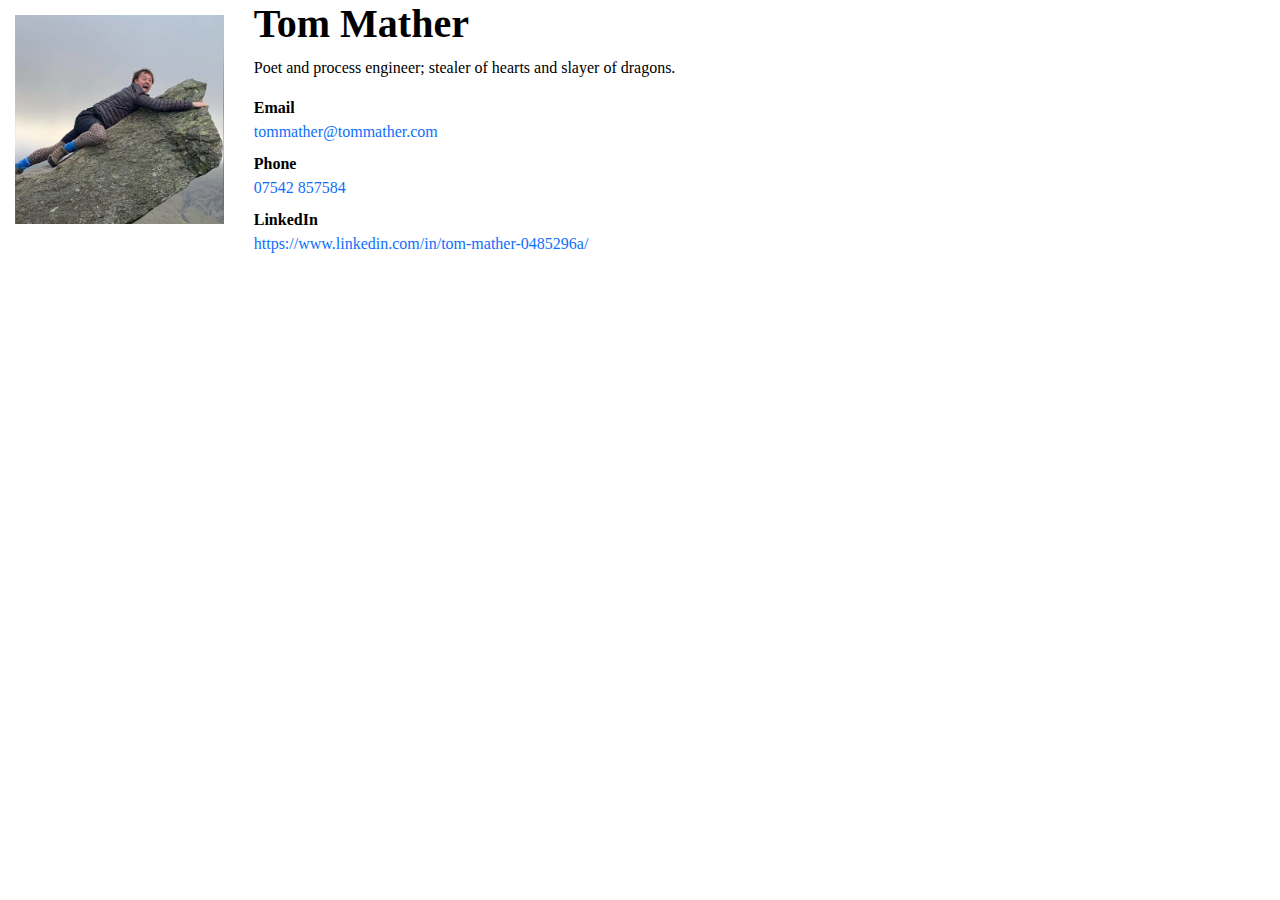
<file: index.html>
<!DOCTYPE HTML>
<html lang="en">
  <head>
    <meta http-equiv="Content-Type" content="text/html; charset=UTF-8">
    <title>Tom Mather</title>
    <link href="css/stylesheet.css" rel="stylesheet" type="text/css">
  </head>
  <body>
    <article class="profile" itemscope itemtype="http://schema.org/Person">
      <div class="profile-picture">
        <figure itemprop="image">
          <picture>
            <img src="img/profile.jpeg">
          </picture>
        </figure>
      </div>
      <div class="profile-body">
        <h1 itemprop="name">Tom Mather</h1>
        <p itemprop="description">
          Poet and process engineer; stealer of hearts and slayer of dragons.
        </p>
        <dl>
          <dt>Email</dt>
          <dd itemprop="email"><a href="mailto:tommather@tommather.com">tommather@tommather.com</a></dd>

          <dt>Phone</dt>
          <dd itemprop="telephone"><a href="tel:+447542857584">07542 857584</a></dd>

          <dt>LinkedIn</dt>
          <dd><a href="https://www.linkedin.com/in/tom-mather-0485296a/">https://www.linkedin.com/in/tom-mather-0485296a/</a></dd>
        </dl>
      </div>
    </article>
  </body>
</html>
</file>
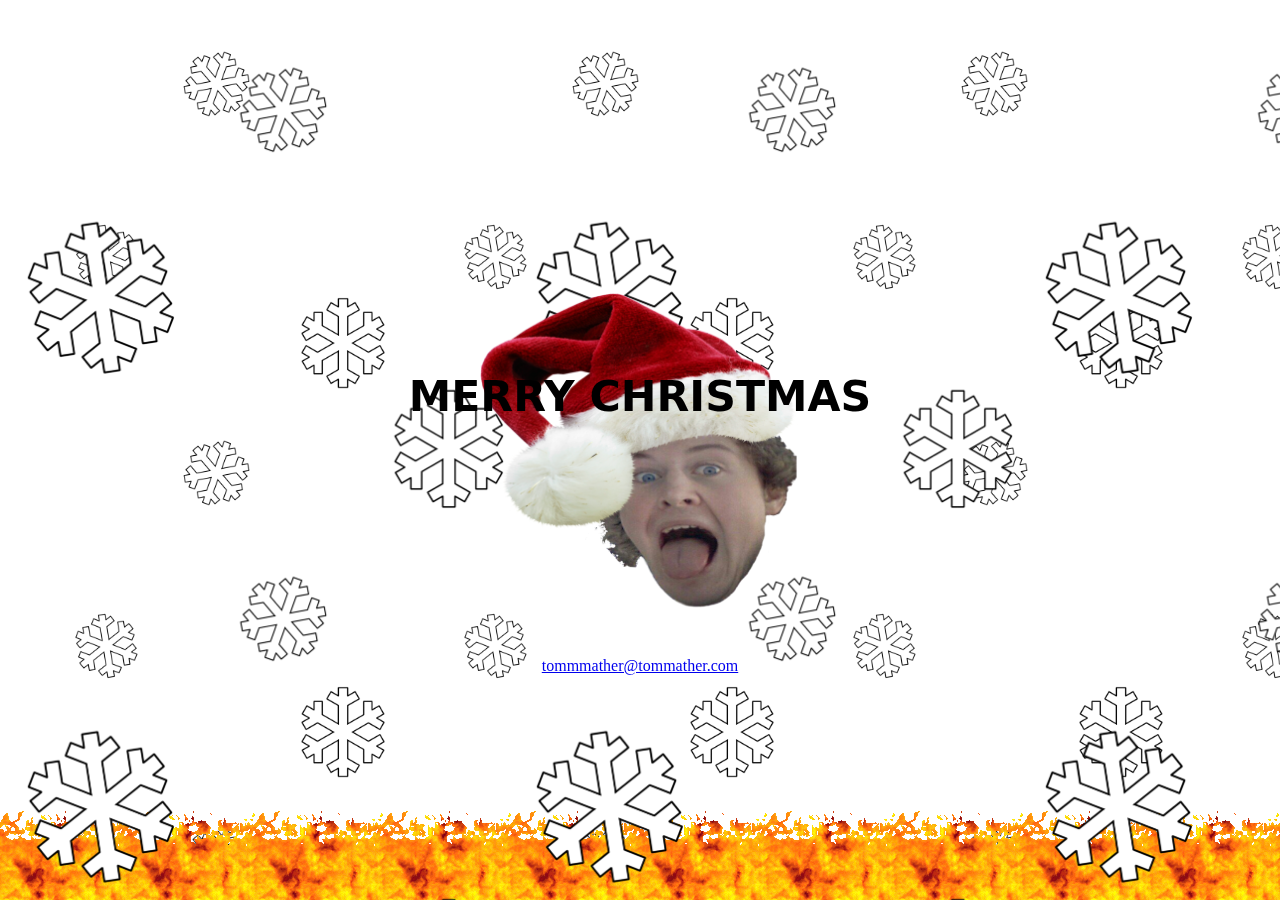
<file: christmas.html>
<!DOCTYPE HTML>
<html>
  <head>
    <meta http-equiv="Content-Type" content="text/html; charset=UTF-8">
    <title>Tom Mather</title>
    <meta name="viewport" content="width=device-width, user-scalable=no">

    <link href="./css/christmas.css" rel="stylesheet" type="text/css">
    <!--[if Webkit]<!-->
    <link href="./css/webkit-christmas.css" rel="stylesheet" type="text/css">
    <!--<![endif]-->
  </head>
  <body>
    <div id="container">
      <div id="snow-02"></div>
      <div id="fire"></div>
      <div id="snow-01"></div>

      <img id="tom" src='./img/tom.png'>
      <div id="greeting-outer">
        <h1 id="greeting">MERRY CHRISTMAS</h1>
      </div>

      <div id="contact-outer">
        <a id="contact" href="mailto:tommather@tommather.com">tommmather@tommather.com</a>
      </div>

    </div>
  </body>
</html>
</file>
<file: css/christmas.css>
@keyframes tom {
  0% {
    transform:
      rotateZ(5deg) rotateX(5deg)
      rotateY(0deg)
      translateX(110%)
      rotateY(0deg)
      rotateX(-5deg) rotateZ(-5deg);
  }

  100% {
    transform:
      rotateZ(5deg) rotateX(5deg)
      rotateY(360deg)
      translateX(110%)
      rotateY(-360deg)
      rotateX(-5deg) rotateZ(-5deg);
  }
}

#container {
  position: fixed;
  width: 100%;
  height: 100%;

  perspective: 40em;
  text-align: center;

}

#tom {
  position: absolute;
  top: 50%;
  left: 50%;

  width: 20em;
  height: 20em;
  margin-left: -10em;
  margin-top: -10em;

  transform-style: preserve-3d;
  animation-duration: 3s;
  animation-name: tom;
  animation-iteration-count: infinite;
  animation-timing-function: linear;
}

@keyframes greeting-rotate {
  0%   {transform: rotateZ(-10deg);}
  100% {transform: rotateZ(10deg);}
}

@keyframes greeting-scale {
  0%   {transform: scale(1.0);}
  25%  {transform: scale(1.4);}
  50%  {transform: scale(1.0);}
  75%  {transform: scale(1.2);}
  100% {transform: scale(1.0);}
}

#greeting-outer {
  position: absolute;
  bottom: 50%;
  width: 100%;

  transform-style: preserve-3d;
  animation-duration: 2s;
  animation-name: greeting-rotate;
  animation-iteration-count: infinite;
  animation-timing-function: ease-in-out;
  animation-direction: alternate;
}

#greeting {
  font-family: sans;
  font-size: 32pt;
  transform-style: preserve-3d;
  animation-duration: 3.5s;
  animation-name: greeting-scale;
  animation-iteration-count: infinite;
  animation-timing-function: linear;
}

#contact-outer {
  position: absolute;
  width: 100%;
  bottom: 25%;
}

@keyframes background {
  0%   {background: magenta;}
  50%  {background: lime;}
  25%  {background: yellow;}
  75%  {background: aqua;}
  100% {background: magenta;}
}

#fire {
    position: absolute;
    bottom: 0;
    width: 100%;
    height: 128px;
    background-image: url('../img/fire.gif');
}

body {
  padding: 0;
  margin: 0;

  animation-duration:2s;
  animation-name: background;
  animation-iteration-count: infinite;
  animation-timing-function: linear;

}

@keyframes snow-01 {
  0% {background-position: 0 0;}
  100% {background-position: 509px 1527px;}
}

#snow-01 {
  position: absolute;
  width: 100%;
  height: 100%;
  background-size: 509px;
  background-image: url("../img/snowflakes-01.png");

  animation-duration: 19s;
  animation-name: snow-01;
  animation-iteration-count: infinite;
  animation-timing-function: linear;
}

@keyframes snow-02 {
  0% {background-position: 0 0;}
  100% {background-position: 778px 1176px;}
}

#snow-02 {
  position: absolute;
  width: 100%;
  height: 100%;
  background-size: 389px;
  background-image: url("../img/snowflakes-02.png");

  animation-duration:31s;
  animation-name: snow-02;
  animation-iteration-count: infinite;
  animation-timing-function: linear;
}
</file>
<file: css/webkit-christmas.css>
@-webkit-keyframes tom {
  0% {
    -webkit-transform:
      rotateZ(5deg) rotateX(5deg)
      rotateY(0deg)
      translateX(110%)
      rotateY(0deg)
      rotateX(-5deg) rotateZ(-5deg);
  }

  100% {
    -webkit-transform:
      rotateZ(5deg) rotateX(5deg)
      rotateY(360deg)
      translateX(110%)
      rotateY(-360deg)
      rotateX(-5deg) rotateZ(-5deg);
  }
}

#container {
  -webkit-perspective: 40em;
  -webkit-transform-style: preserve-3d;
}

#tom {
  -webkit-transform-style: preserve-3d;
  -webkit-animation-duration: 3s;
  -webkit-animation-name: tom;
  -webkit-animation-iteration-count: infinite;
  -webkit-animation-timing-function: linear;
}

@-webkit-keyframes greeting-rotate {
  0%   {-webkit-transform: rotateZ(-10deg);}
  100% {-webkit-transform: rotateZ(10deg);}
}

@-webkit-keyframes greeting-scale {
  0%   {-webkit-transform: scale(1.0);}
  25%  {-webkit-transform: scale(1.4);}
  50%  {-webkit-transform: scale(1.0);}
  75%  {-webkit-transform: scale(1.2);}
  100% {-webkit-transform: scale(1.0);}
}

#greeting-outer {
  -webkit-transform-style: preserve-3d;
  -webkit-animation-duration: 2s;
  -webkit-animation-name: greeting-rotate;
  -webkit-animation-iteration-count: infinite;
  -webkit-animation-timing-function: ease-in-out;
  -webkit-animation-direction: alternate;
}

#greeting {
  -webkit-transform-style: preserve-3d;
  -webkit-animation-duration: 3.5s;
  -webkit-animation-name: greeting-scale;
  -webkit-animation-iteration-count: infinite;
  -webkit-animation-timing-function: linear;
}

@-webkit-keyframes background {
  0%   {background: magenta;}
  50%  {background: lime;}
  25%  {background: yellow;}
  75%  {background: aqua;}
  100% {background: magenta;}
}

body {
  -webkit-animation-duration:4s;
  -webkit-animation-name: background;
  -webkit-animation-iteration-count: infinite;
  -webkit-animation-timing-function: linear;
}

@-webkit-keyframes snow-01 {
  0% {background-position: 0 0;}
  100% {background-position: 509px 1527px;}
}

#snow-01 {
  -webkit-animation-duration: 19s;
  -webkit-animation-name: snow-01;
  -webkit-animation-iteration-count: infinite;
  -webkit-animation-timing-function: linear;
}

@-webkit-keyframes snow-02 {
  0% {background-position: 0 0;}
  100% {background-position: 778px 1176px;}
}

#snow-02 {
  -webkit-animation-duration:31s;
  -webkit-animation-name: snow-02;
  -webkit-animation-iteration-count: infinite;
  -webkit-animation-timing-function: linear;
}
</file>
<file: css/stylesheet.css>
/*!
 * Copyright Zhuolin Liu <zhuolinliu@zhuolinliu.com>
 * Based on bootstrap Reboot v4.3.1 (https://getbootstrap.com/)
 * Copyright 2011-2020 The Bootstrap Authors
 * Copyright 2011-2020 Twitter, Inc.
 * Licensed under MIT (https://github.com/twbs/bootstrap/blob/master/LICENSE)
 * Forked from Normalize.css, licensed MIT (https://github.com/necolas/normalize.css/blob/master/LICENSE.md)
 */

/* Layout. */
figure img {
    width: 100%;
}

.profile-body {
    padding-left: 15px;
    padding-right: 15px;
}

@media (min-width: 768px) {
    .profile {
        display: flex;
    }

    .profile-picture {
        flex: 0 288px;
    }

    .profile-body {
        flex: 1 100%;
    }

    .profile-picture {
        padding-top: 15px;
        padding-left: 15px;
        padding-right: 15px;
    }
}

/* Content. */
*,
*::before,
*::after {
  box-sizing: border-box;
}

body {
  margin: 0;
  font-family: serif;
  font-size: 1rem;
  line-height: 1.5;
  -webkit-text-size-adjust: 100%;
  -webkit-tap-highlight-color: rgba(0, 0, 0, 0);
}

h1, h2, h3, h4, h5, h6 {
  margin-top: 0;
  margin-bottom: 0.5rem;
  line-height: 1.2;
}

h1 {
  font-size: 2.5rem;
}

h2 {
  font-size: 2rem;
}

h3 {
  font-size: 1.75rem;
}

h4 {
  font-size: 1.5rem;
}

h5 {
  font-size: 1.25rem;
}

h6 {
  font-size: 1rem;
}

p {
  margin-top: 0;
  margin-bottom: 1rem;
}

ol,
ul {
  padding-left: 2rem;
}

ol,
ul,
dl {
  margin-top: 0;
  margin-bottom: 1rem;
}

ol ol,
ul ul,
ol ul,
ul ol {
  margin-bottom: 0;
}

dt {
  font-weight: 700;
}

dd {
  margin-bottom: .5rem;
  margin-left: 0;
}

blockquote {
  margin: 0 0 1rem;
}

small {
  font-size: 0.875em;
}

sub,
sup {
  position: relative;
  font-size: 0.75em;
  line-height: 0;
  vertical-align: baseline;
}

sub {
  bottom: -.25em;
}

sup {
  top: -.5em;
}

a {
  color: #0d6efd;
  text-decoration: none;
}

a:hover {
  color: #024dbc;
  text-decoration: underline;
}

a:not([href]), a:not([href]):hover {
  color: inherit;
  text-decoration: none;
}

pre,
code,
kbd,
samp {
  font-family: SFMono-Regular, Menlo, Monaco, Consolas, "Liberation Mono", "Courier New", monospace;
  font-size: 1em;
}

pre {
  display: block;
  margin-top: 0;
  margin-bottom: 1rem;
  overflow: auto;
  font-size: 0.875em;
}

pre code {
  font-size: inherit;
  color: inherit;
  word-break: normal;
}

code {
  font-size: 0.875em;
  color: #d63384;
  word-wrap: break-word;
}

a > code {
  color: inherit;
}

kbd {
  padding: 0.2rem 0.4rem;
  font-size: 0.875em;
  color: #fff;
  background-color: #212529;
  border-radius: 0.2rem;
}

kbd kbd {
  padding: 0;
  font-size: 1em;
  font-weight: 700;
}

figure {
  margin: 0 0 1rem;
}

img {
  vertical-align: middle;
}

svg {
  overflow: hidden;
  vertical-align: middle;
}

table {
  border-collapse: collapse;
}

caption {
  padding-top: 0.5rem;
  padding-bottom: 0.5rem;
  color: #6c757d;
  text-align: left;
  caption-side: bottom;
}

th {
  text-align: inherit;
}

label {
  display: inline-block;
  margin-bottom: 0.5rem;
}

button {
  border-radius: 0;
}

button:focus {
  outline: 1px dotted;
  outline: 5px auto -webkit-focus-ring-color;
}

input,
button,
select,
optgroup,
textarea {
  margin: 0;
  font-family: inherit;
  font-size: inherit;
  line-height: inherit;
}

button,
input {
  overflow: visible;
}

button,
select {
  text-transform: none;
}

select {
  word-wrap: normal;
}

[list]::-webkit-calendar-picker-indicator {
  display: none;
}

button,
[type="button"],
[type="reset"],
[type="submit"] {
  -webkit-appearance: button;
}

button:not(:disabled),
[type="button"]:not(:disabled),
[type="reset"]:not(:disabled),
[type="submit"]:not(:disabled) {
  cursor: pointer;
}

::-moz-focus-inner {
  padding: 0;
  border-style: none;
}

input[type="date"],
input[type="time"],
input[type="datetime-local"],
input[type="month"] {
  -webkit-appearance: textfield;
}

textarea {
  overflow: auto;
  resize: vertical;
}

fieldset {
  min-width: 0;
  padding: 0;
  margin: 0;
  border: 0;
}

legend {
  float: left;
  width: 100%;
  padding: 0;
  margin-bottom: 0.5rem;
  font-size: calc(1.275rem + 0.3vw);
  line-height: inherit;
  color: inherit;
  white-space: normal;
}

@media (min-width: 1200px) {
  legend {
    font-size: 1.5rem;
  }
}

mark {
  padding: 0.2em;
  background-color: #fcf8e3;
}

progress {
  vertical-align: baseline;
}

::-webkit-datetime-edit {
  overflow: visible;
  line-height: 0;
}

[type="search"] {
  outline-offset: -2px;
  -webkit-appearance: textfield;
}

::-webkit-search-decoration {
  -webkit-appearance: none;
}

::-webkit-color-swatch-wrapper {
  padding: 0;
}

::-webkit-file-upload-button {
  font: inherit;
  -webkit-appearance: button;
}

output {
  display: inline-block;
}

summary {
  display: list-item;
  cursor: pointer;
}

template {
  display: none;
}

main {
  display: block;
}

[hidden] {
  display: none !important;
}
</file>
